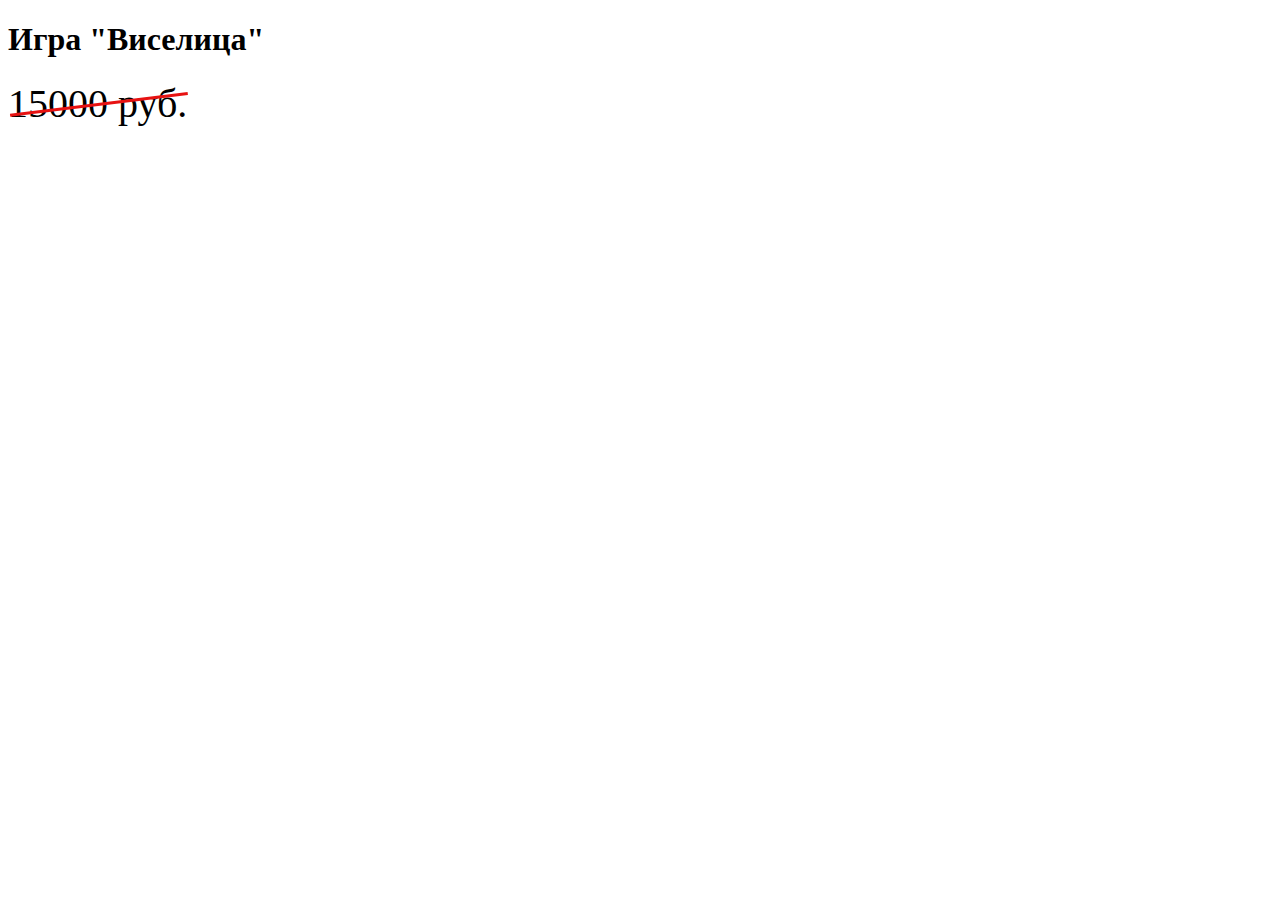
<file: GallowsGame/index.html>
<!DOCTYPE html>
<html lang="en">
  <head>
    <meta charset="UTF-8" />
    <meta name="viewport" content="width=device-width, initial-scale=1.0" />
    <meta http-equiv="X-UA-Compatible" content="ie=edge" />
    <title>ИГРА "ВИСЕЛИЦА"</title>
    <link rel="stylesheet" href="css/GallowsGame.css" />
  </head>
  <body>
    <h1>Игра "Виселица"</h1>
    <!-- <canvas id="canvas" width="400" height="400"></canvas> -->
    <span class="strikethrough">15000 руб.</span>
    <!-- <script src="GallowsGameV2.js"></script> -->
    <script></script>
  </body>
</html>
</file>
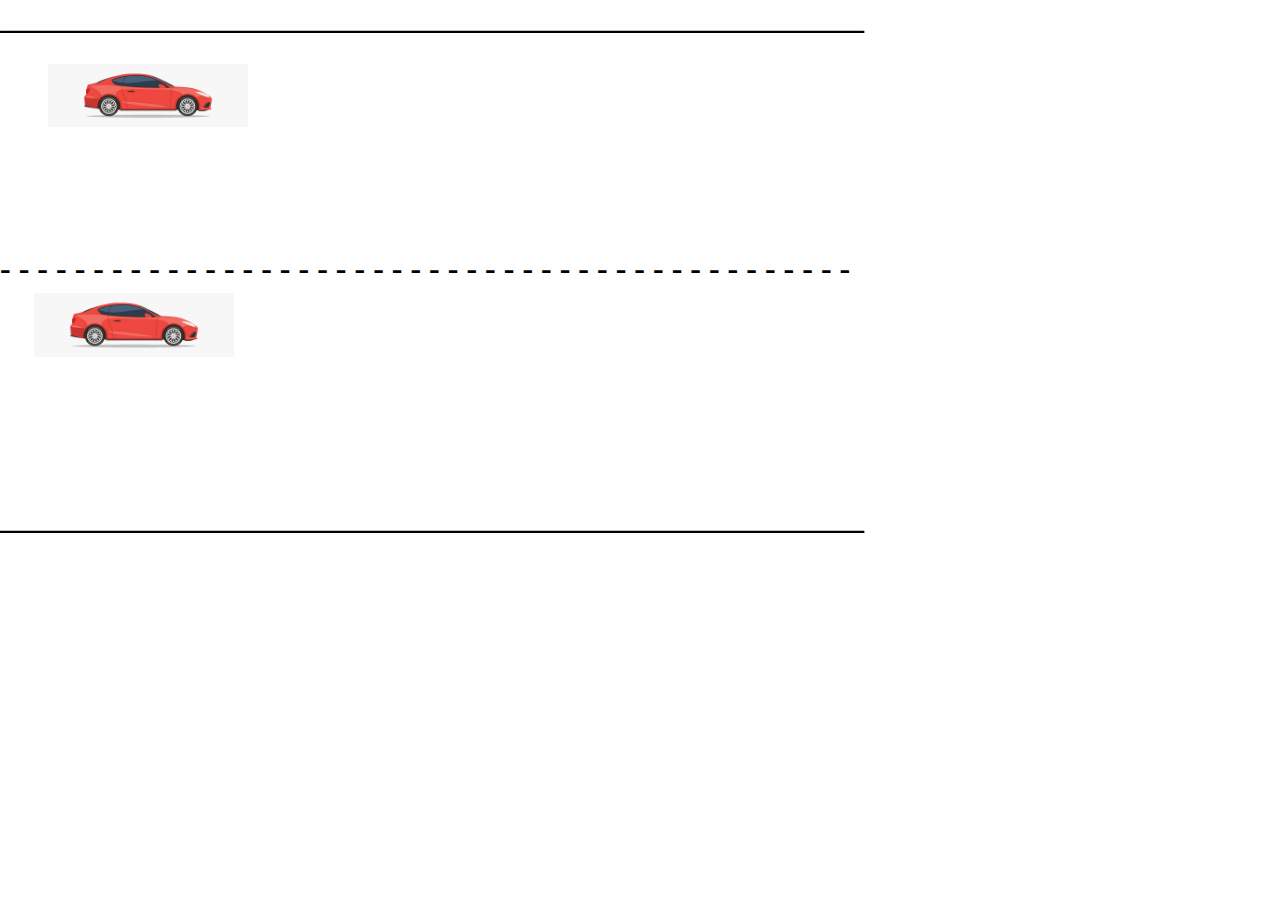
<file: OOP/index.html>
<!DOCTYPE html>
<html lang="en">
	<head>
		<meta charset="UTF-8" />
		<meta name="viewport" content="width=device-width, initial-scale=1.0" />
		<title>Гонки2</title>
	</head>
	<body>
		<h1 id="topRoad">______________________________________________________</h1>
		<h1 id="centerRoad">- - - - - - - - - - - - - - - - - - - - - - - - - - - - - - - - - - - - - - - - - - - - - -</h1>
		<h1 id="bottomRoad">______________________________________________________</h1>
		<script src="https://code.jquery.com/jquery-2.1.0.js"></script>
		<script src="script.js"></script>
	</body>
</html>
</file>
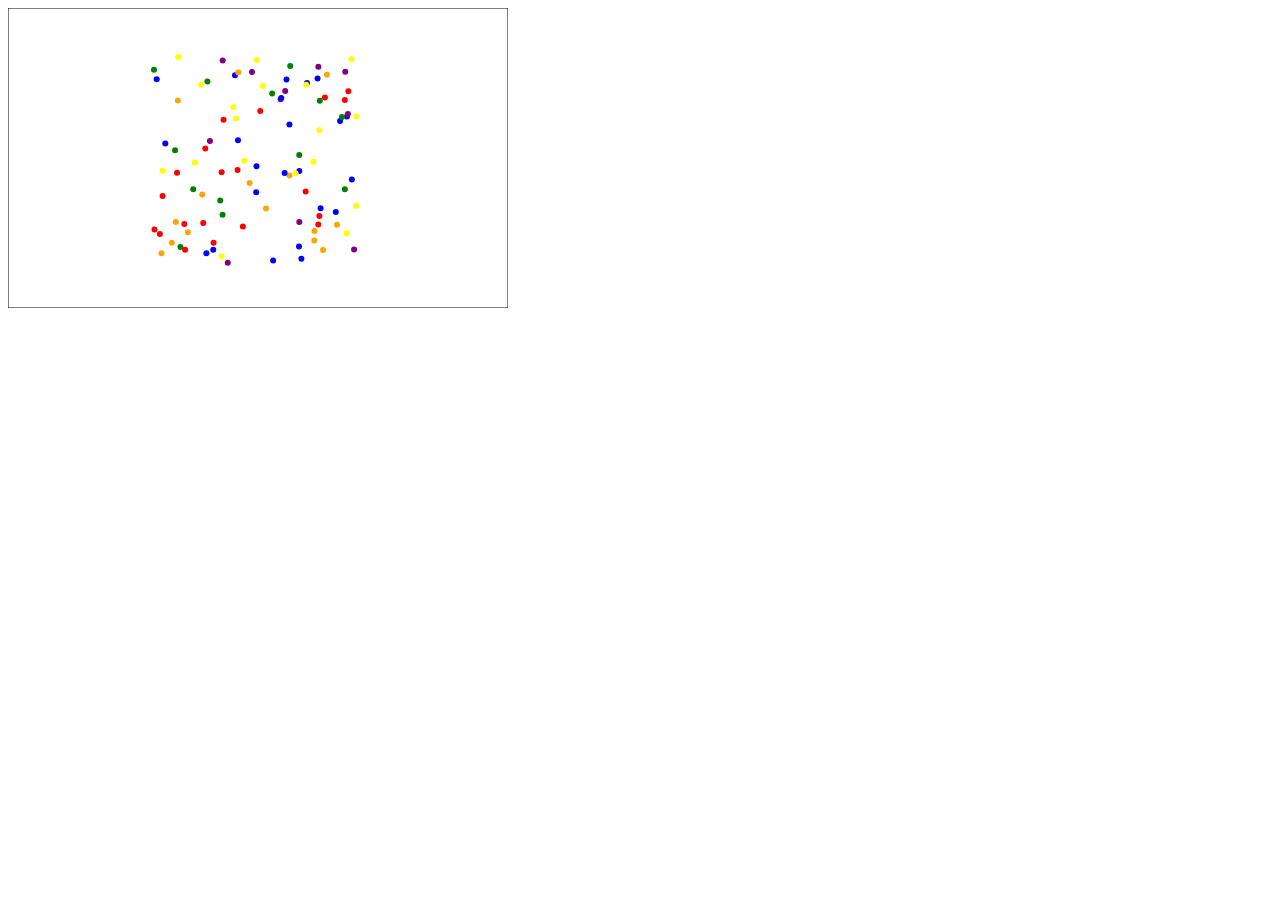
<file: CanvasAnima/ball.html>
<!DOCTYPE html>
<html lang="en">
  <head>
    <meta charset="UTF-8" />
    <meta name="viewport" content="width=device-width, initial-scale=1.0" />
    <title>Прыгающий мяч</title>
  </head>
  <body>
    <canvas id="canvas" width="500" height="300"></canvas>
    <script>
      // Создаем конструктор ball.
      var Ball = function () {
        this.x = width / 2;
        this.y = height / 2;
        this.xSpeed = Math.random() * 10 - 5;
        this.ySpeed = Math.random() * 10 - 5;
        this.color = rndColor();
      };

      // функция рисования окружности по заданным координатам
      var circle = function (x, y, radius, fillCircle) {
        ctx.beginPath();
        ctx.arc(x, y, radius, 0, Math.PI * 2, false);
        if (fillCircle) {
          ctx.fill();
        } else {
          ctx.stroke();
        }
      };
      // Рисование мяча.
      Ball.prototype.draw = function () {
        ctx.fillStyle = this.color;
        circle(this.x, this.y, 3, true);
      };
      // Движение мяча.
      Ball.prototype.move = function () {
        this.x += this.xSpeed;
        this.y += this.ySpeed;
      };
      // Проверка на столкновение со стеной.
      Ball.prototype.checkCollision = function () {
        if (this.x < 0 || this.x > width) {
          this.xSpeed = -this.xSpeed;
        }
        if (this.y < 0 || this.y > height) {
          this.ySpeed = -this.ySpeed;
        }
      };
      var canvas = document.getElementById("canvas");
      var ctx = canvas.getContext("2d");
      var colors = ["Red", "Orange", "Yellow", "Green", "Blue", "Purple"];
      var width = canvas.width;
      var height = canvas.height;

      //Возвращаем случайно выбранный цвет.
      var rndColor = function () {
        return colors[Math.floor(Math.random() * colors.length)];
      };

      // создаем много мячей
      var moreBalls = [];
      for (var i = 0; i < 100; i++) {
        moreBalls[i] = new Ball();
      }

      // Запускаем анимацию .
      setInterval(function () {
        ctx.clearRect(0, 0, width, height);

        for (var i = 0; i < moreBalls.length; i++) {
          moreBalls[i].draw();
          moreBalls[i].move();
          moreBalls[i].checkCollision();
        }

        ctx.strokeRect(0, 0, width, height);
      }, 30);
    </script>
  </body>
</html>
</file>
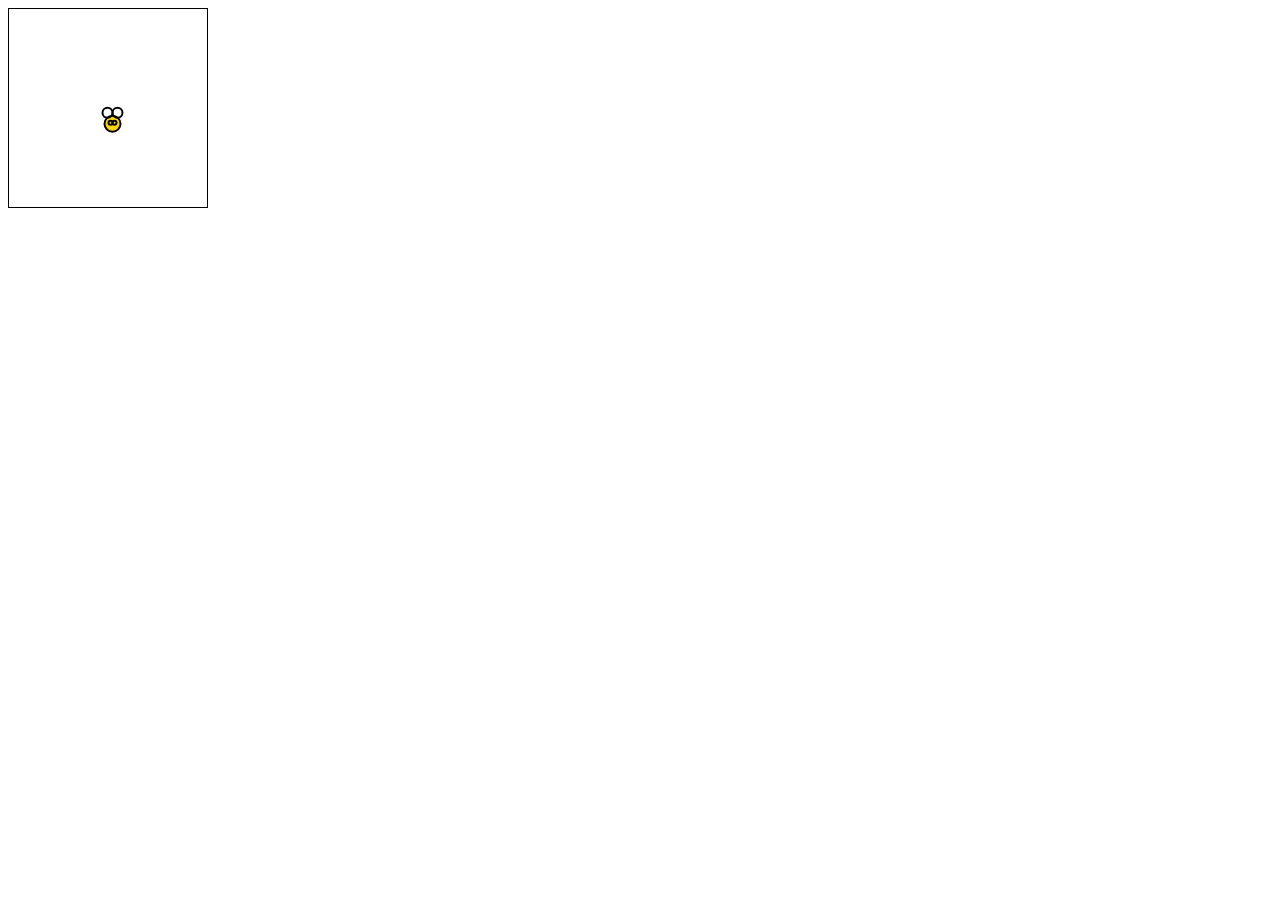
<file: CanvasAnima/canvasanimation.html>
<!DOCTYPE html>
<html lang="en">
  <head>
    <meta charset="UTF-8" />
    <meta name="viewport" content="width=device-width, initial-scale=1.0" />
    <title>Анимация с Canvas</title>
  </head>
  <body>
    <canvas id="canvas" width="200" height="200"></canvas>
    <script>
      var canvas = document.getElementById("canvas");
      var ctx = canvas.getContext("2d");

      var x = 100;
      var y = 100;

      setInterval(function () {
        ctx.clearRect(0, 0, 200, 200);
        drawBee(x, y);
        x = update(x);
        y = update(y);
        ctx.strokeRect(0, 0, 200, 200);
      }, 10);

      var circle = function (x, y, radius, fillCircle) {
        ctx.beginPath();
        ctx.arc(x, y, radius, 0, Math.PI * 2, false);
        if (fillCircle) {
          ctx.fill();
        } else {
          ctx.stroke();
        }
      };

      var drawBee = function (x, y) {
        ctx.lineWidth = 2;
        ctx.strokeStyle = "black";
        ctx.fillStyle = "Gold";
        circle(x, y, 8, true);
        circle(x, y, 8, false);
        circle(x - 5, y - 11, 5, false);
        circle(x + 5, y - 11, 5, false);
        circle(x - 2, y - 1, 2, false);
        circle(x + 2, y - 1, 2, false);
      };

      var update = function (coordinate) {
        var offset = Math.random() * 4 - 2;
        coordinate += offset;
        if (coordinate > 200) {
          coordinate = 200;
        }
        if (coordinate < 0) {
          coordinate = 0;
        }
        return coordinate;
      };
    </script>
  </body>
</html>
</file>
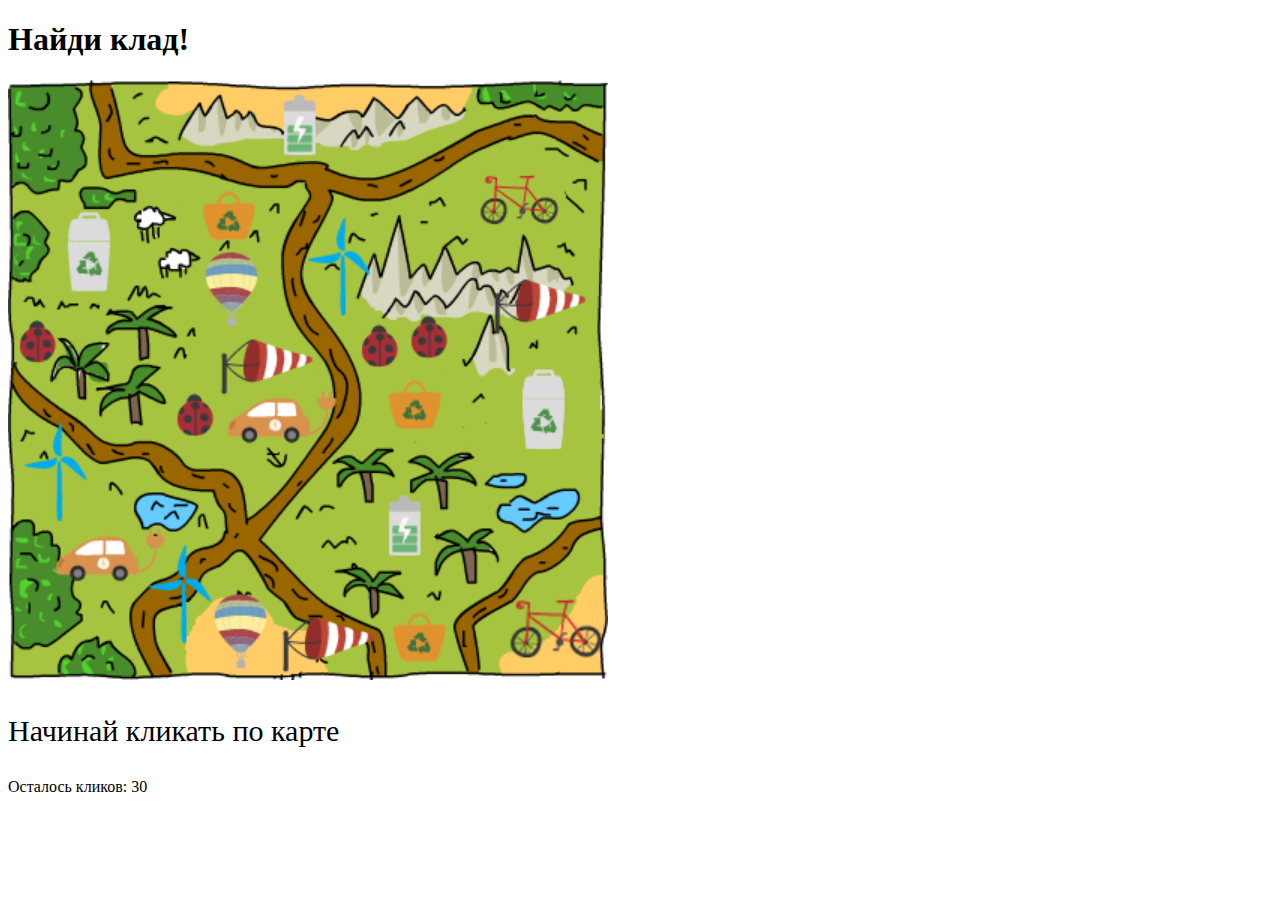
<file: FindTreasure/FindTreasure.html>
<!DOCTYPE html>
<html lang="en">
	<head>
		<meta charset="UTF-8" />
		<meta name="viewport" content="width=device-width, initial-scale=1.0" />
		<meta http-equiv="X-UA-Compatible" content="ie=edge" />
		<title>НАЙДИ КЛАД</title>
	</head>
	<body>
		<h1 id="heading">Найди клад!</h1>
		<img id="map"
     src="treasuremap.png" 
     style="width: 600px; height: 600px; cursor: pointer"
     />
		<p id="distance" style="font-size: 30px;">Начинай кликать по карте</p>
		<p id="clicks">Осталось кликов: 30</p>
		<script src="https://code.jquery.com/jquery-2.1.0.js"></script>
		<script src="script.js"></script>
	</body>
</html>
</file>
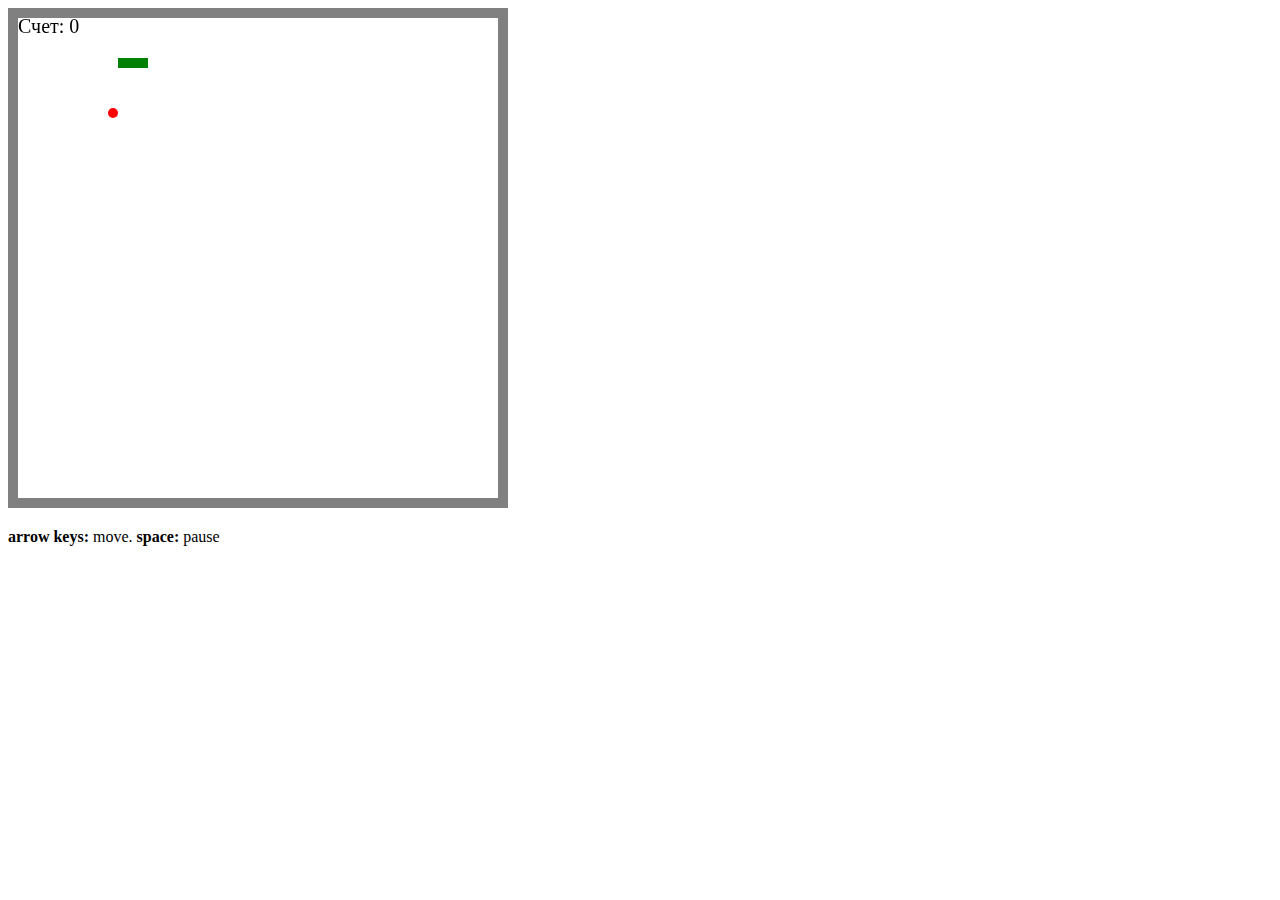
<file: Snake/snake.html>
<!DOCTYPE html>
<html lang="en">
	<head>
		<meta charset="UTF-8" />
		<meta name="viewport" content="width=device-width, initial-scale=1.0" />
		<title>Змейка!</title>
	</head>
	<body>
		<canvas id="canvas" width="500" height="500"></canvas>
		<p><b>arrow keys: </b>move. <b>space: </b>pause</p>

		<script src="https://code.jquery.com/jquery-2.1.0.js"></script>
		<script src="script.js"></script>
	</body>
</html>
</file>
<file: GallowsGame/css/GallowsGame.css>
.strikethrough {
  position: relative;
  font-size: 40px;
}

.strikethrough:before {
  border-bottom: 3px solid rgb(231, 18, 18);
  position: absolute;
  content: "";
  width: 100%;
  height: 50%;
  transform: rotate(-7deg);
}
</file>
